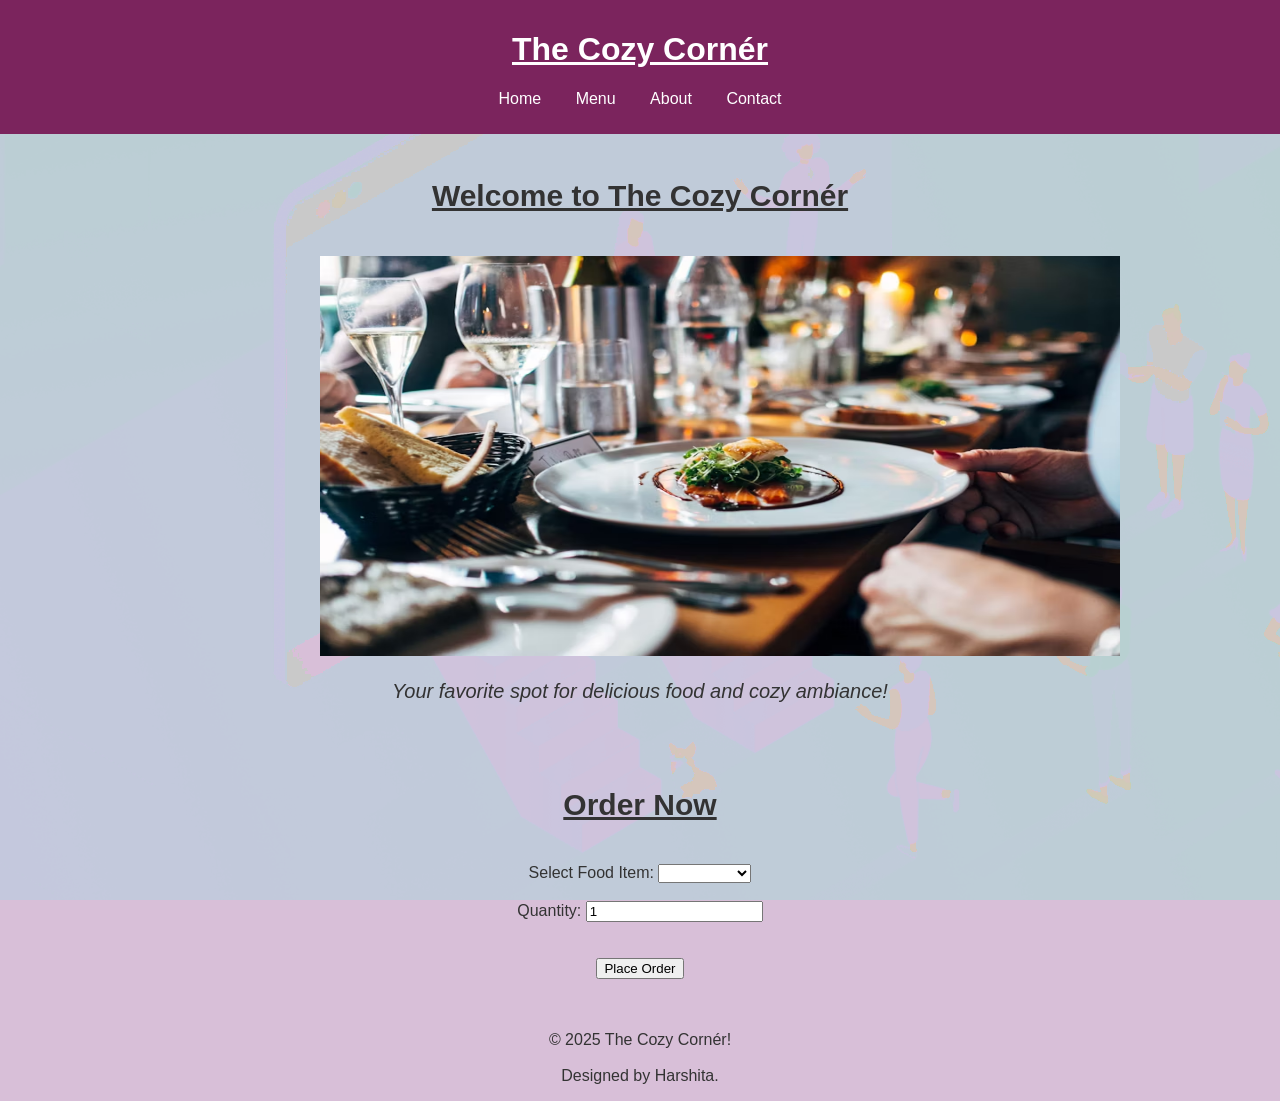
<file: index.html>
<!DOCTYPE html>
<html lang="en">
<head>
    <meta charset="UTF-8">
    <title>Welcome to The Cozy Cornér</title>
    <link rel="stylesheet" href="cozy corner.css">
    <script src="cozy corner.js" defer></script>
</head>
<body>
    <header>
        <h1><u>The Cozy Cornér</u></h1>
        <nav>
            <ul>
                <li><a href="index.html">Home</a></li>
                <li><a href="menu.html">Menu</a></li>
                <li><a href="about.html">About</a></li>
                <li><a href="contact.html">Contact</a></li>
            </ul>
        </nav>
    </header>
 <div id="home">
    <section>
        <h2 style="font-size: 30px;"><u>Welcome to The Cozy Cornér</u></h2><br>
        <img class="none" src="photo-1414235077428-338989a2e8c0.avif"><br>
        <p style="font-size: 20px; font-style: italic;">Your favorite spot for delicious food and cozy ambiance!</p>
    </section>

    <section id="order">
        <h2 style="font-size: 30px;"><u>Order Now</u></h2><br>
        <form id="orderForm">
            <label for="food">Select Food Item:</label>
            <select id="food" name="food">
                <option value="empty"></option>
                <option value="pizza">Pizza</option>
                <option value="burger">Burger</option>
                <option value="pasta">Pasta</option>
                <option value="cold coffee">Cold Coffee</option>
            </select><br><br>
            <label for="quantity">Quantity:</label>
            <input type="number" id="quantity" name="quantity" min="1" value="1"><br><br><br>
            <button type="submit" onClick="orderSummary()">Place Order</button>
        </form>
        <p id="orderSummary"></p>
    </section>
    <footer>
        <p>&copy; 2025 The Cozy Cornér!<br><br> Designed by Harshita.</p>
    </footer>
 </div>
</body>
</html>
</file>
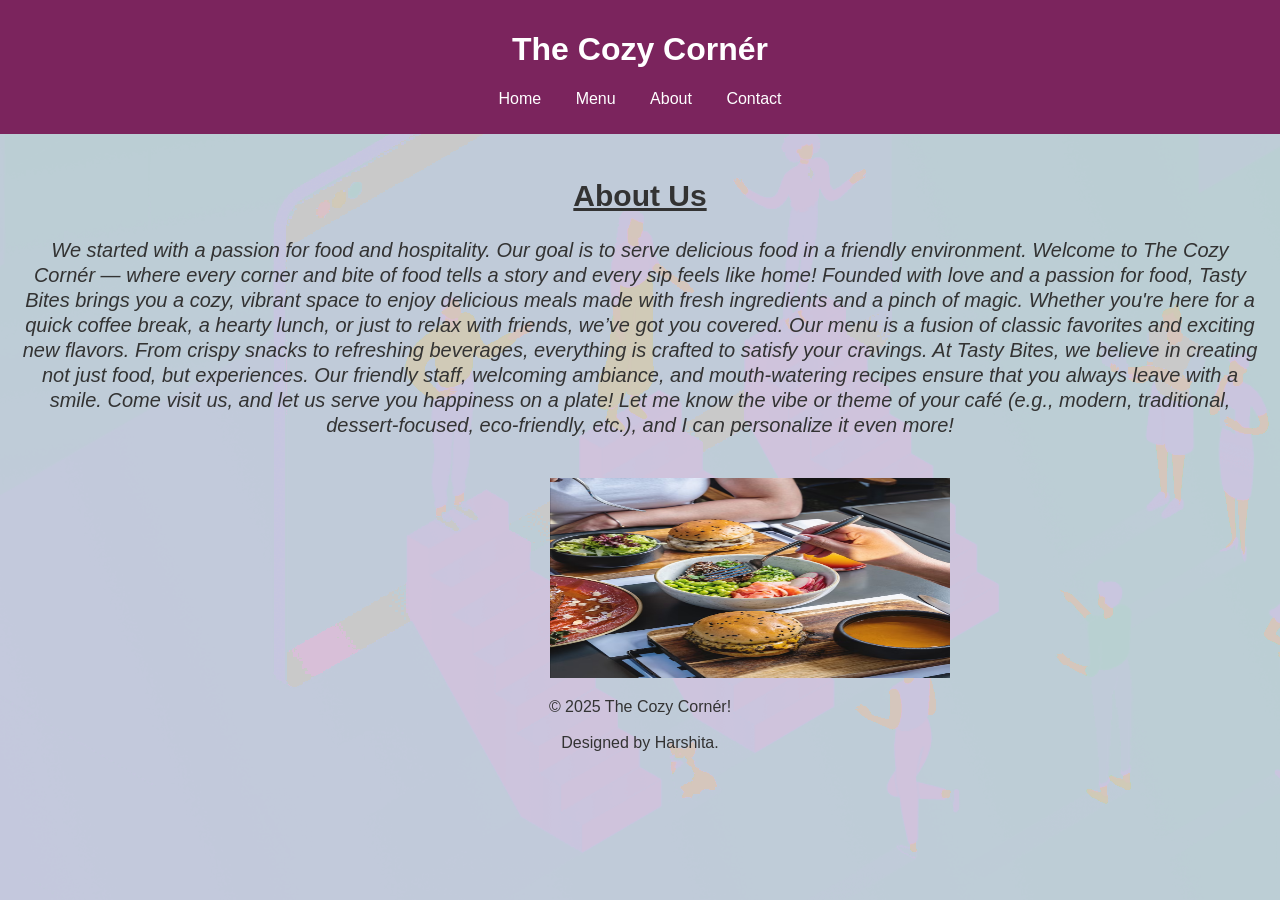
<file: about.html>
<!DOCTYPE html>
<html lang="en">
<head>
    <meta charset="UTF-8">
    <title>About - The Cozy Cornér</title>
    <link rel="stylesheet" href="cozy corner.css">
</head>
<body>
    <header>
        <h1>The Cozy Cornér</h1>
        <nav>
            <ul>
                <li><a href="index.html">Home</a></li>
                <li><a href="menu.html">Menu</a></li>
                <li><a href="about.html">About</a></li>
                <li><a href="contact.html">Contact</a></li>
            </ul>
        </nav>
    </header>
   <div id="about">
    <section>
        <h2 style="font-size: 30px;"><u>About Us</u></h2>
        <p style="font-size: 20px; line-height: 25px; font-style: italic;">We started with a passion for food and hospitality. Our goal is to serve delicious food in a friendly environment. Welcome to The Cozy Cornér — where every corner and bite of food tells a story and every sip feels like home!
            Founded with love and a passion for food, Tasty Bites brings you a cozy, vibrant space to enjoy delicious meals made with fresh ingredients and a pinch of magic. Whether you're here for a quick coffee break, a hearty lunch, or just to relax with friends, we’ve got you covered.
            Our menu is a fusion of classic favorites and exciting new flavors. From crispy snacks to refreshing beverages, everything is crafted to satisfy your cravings.
            At Tasty Bites, we believe in creating not just food, but experiences. Our friendly staff, welcoming ambiance, and mouth-watering recipes ensure that you always leave with a smile.
            Come visit us, and let us serve you happiness on a plate!
            Let me know the vibe or theme of your café (e.g., modern, traditional, dessert-focused, eco-friendly, etc.), and I can personalize it even more!</p>
    </section>
    <img id="theme" src="photo-1613453030956-2c433b6b5aaf.avif">
    <footer>
        <p>&copy; 2025 The Cozy Cornér!<br><br> Designed by Harshita.</p>
    </footer>
  </div> 
</body>
</html>
</file>
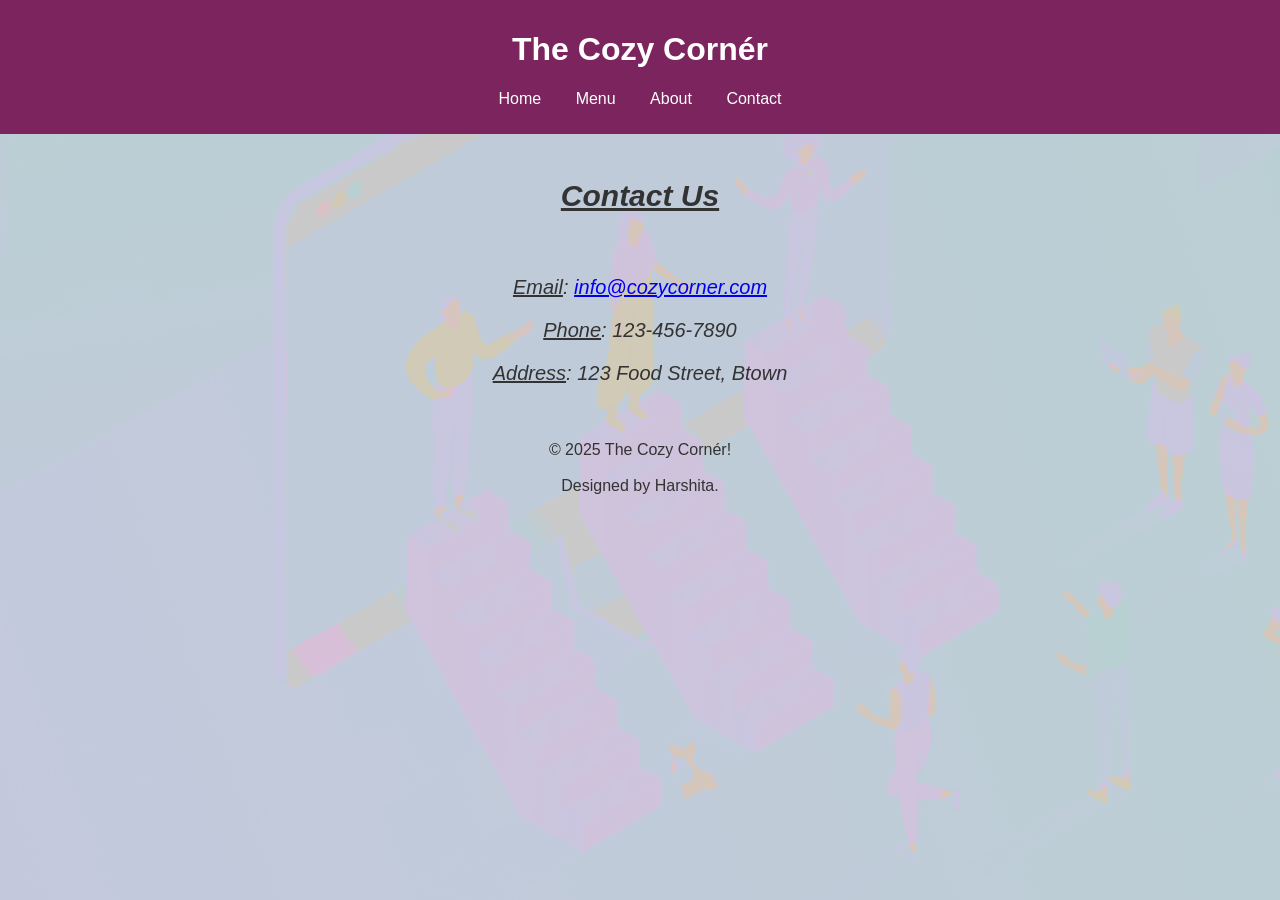
<file: contact.html>
<!DOCTYPE html>
<html lang="en">
<head>
    <meta charset="UTF-8">
    <title>Contact - The Cozy Cornér</title>
    <link rel="stylesheet" href="cozy corner.css">
</head>
<body>
    <header>
        <h1>The Cozy Cornér</h1>
        <nav>
            <ul>
                <li><a href="index.html">Home</a></li>
                <li><a href="menu.html">Menu</a></li>
                <li><a href="about.html">About</a></li>
                <li><a href="contact.html">Contact</a></li>                                          
            </ul>
        </nav>
    </header>
  <div id="contact">
    <section>
        <h2 style="font-size: 30px; font-style: italic;"><u>Contact Us</u></h2><br>
        <p style="font-size: 20px; font-style: italic;"><u>Email</u>: <a href="info@cozycorner.com">info@cozycorner.com</a></p>
        <p style="font-size: 20px; font-style: italic;"><u>Phone</u>: 123-456-7890</p>
        <p style="font-size: 20px; font-style: italic;"><u>Address</u>: 123 Food Street, Btown</p>
    </section>

    <footer>
        <p>&copy; 2025 The Cozy Cornér!<br><br> Designed by Harshita.</p>
    </footer>
  </div> 
</body>
</html>
</file>
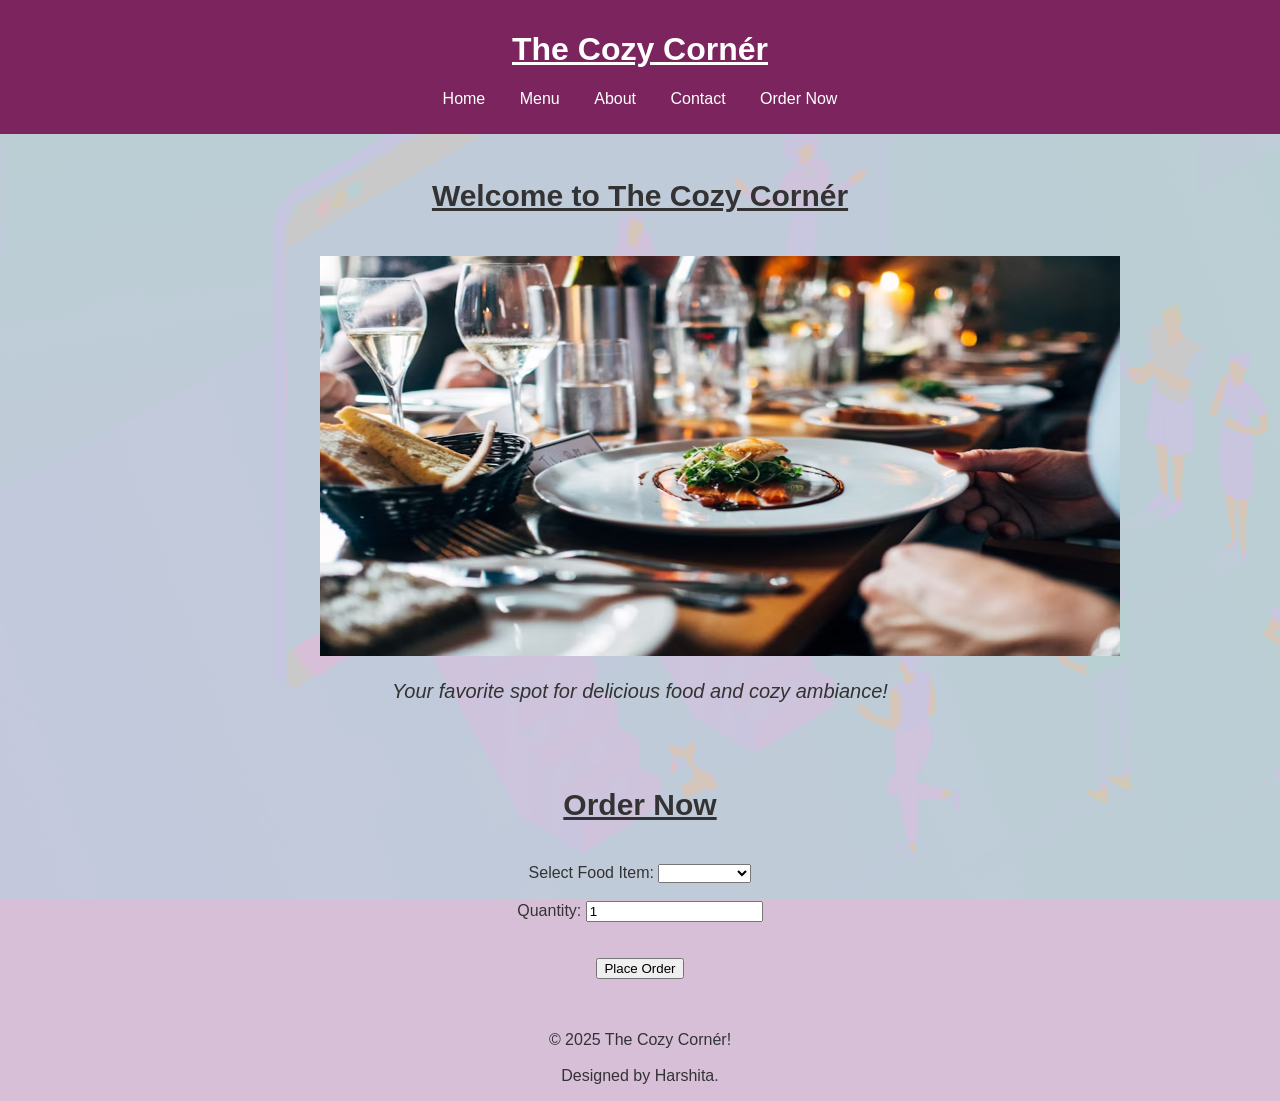
<file: cozy corner.html>
<!DOCTYPE html>
<html lang="en">
<head>
    <meta charset="UTF-8">
    <title>Welcome to The Cozy Cornér</title>
    <link rel="stylesheet" href="cozy corner.css">
    <script src="cozy corner.js" defer></script>
</head>
<body>
    <header>
        <h1><u>The Cozy Cornér</u></h1>
        <nav>
            <ul>
                <li><a href="cozy corner.html">Home</a></li>
                <li><a href="menu.html">Menu</a></li>
                <li><a href="about.html">About</a></li>
                <li><a href="contact.html">Contact</a></li>
                <li><a href="#order">Order Now</a></li>
            </ul>
        </nav>
    </header>
 <div id="home">
    <section>
        <h2 style="font-size: 30px;"><u>Welcome to The Cozy Cornér</u></h2><br>
        <img class="none" src="photo-1414235077428-338989a2e8c0.avif"><br>
        <p style="font-size: 20px; font-style: italic;">Your favorite spot for delicious food and cozy ambiance!</p>
    </section>

    <section id="order">
        <h2 style="font-size: 30px;"><u>Order Now</u></h2><br>
        <form id="orderForm">
            <label for="food">Select Food Item:</label>
            <select id="food" name="food">
                <option value="empty"></option>
                <option value="pizza">Pizza</option>
                <option value="burger">Burger</option>
                <option value="pasta">Pasta</option>
                <option value="cold coffee">Cold Coffee</option>
            </select><br><br>
            <label for="quantity">Quantity:</label>
            <input type="number" id="quantity" name="quantity" min="1" value="1"><br><br><br>
            <button type="submit" onClick="orderSummary()">Place Order</button>
        </form>
        <p id="orderSummary"></p>
    </section>
    <footer>
        <p>&copy; 2025 The Cozy Cornér!<br><br> Designed by Harshita.</p>
    </footer>
 </div>
</body>
</html>
</file>
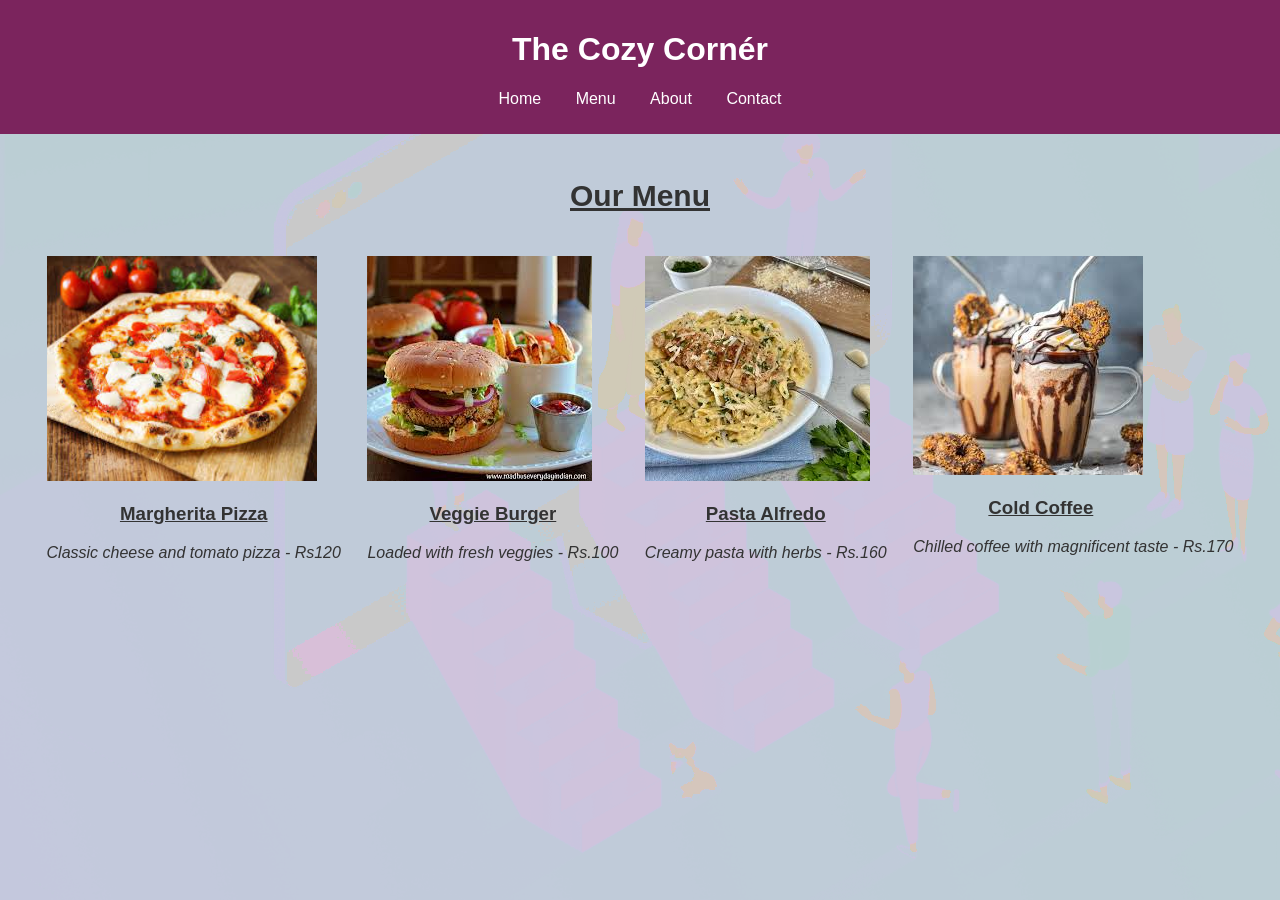
<file: menu.html>
<!DOCTYPE html>
<html lang="en">
<head>
    <meta charset="UTF-8">
    <title>Menu - The Cozy Cornér</title>
    <link rel="stylesheet" href="cozy corner.css">
</head>
<body>
    <header>
        <h1>The Cozy Cornér</h1>
        <nav>
            <ul>
                <li><a href="index.html">Home</a></li>
                <li><a href="menu.html">Menu</a></li>
                <li><a href="about.html">About</a></li>
                <li><a href="contact.html">Contact</a></li>
            </ul>
        </nav>
    </header>
    <section>
        <h2 style="font-size: 30px; "><u>Our Menu</u></h2><br>
      <div id="menu-item">
        <div class="menu-item">
            <img id="img" src="download.jpeg" style="height: 225px; width: 270px;">
            <h3><u>Margherita Pizza</u></h3>
            <p style="font-style: italic;">Classic cheese and tomato pizza - Rs120</p>
        </div>
        <div class="menu-item">
            <img id="img" src="images.jpeg">
            <h3><u>Veggie Burger</u></h3>
            <p style="font-style: italic;">Loaded with fresh veggies - Rs.100</p>
        </div>
        <div class="menu-item">
            <img id="img" src="download (1).jpeg">
            <h3><u>Pasta Alfredo</u></h3>
            <p style="font-style: italic;">Creamy pasta with herbs - Rs.160</p>
        </div>
        <div class="menu-item">
            <img id="img" src="download (2).jpeg">
            <h3 style="padding-right: 65px;"><u>Cold Coffee</u></h3>
            <p style="font-style: italic;">Chilled coffee with magnificent taste - Rs.170</p>
        </div>
      </div>
    </section>
</body>
</html>
</file>
<file: cozy corner.css>
body {
    font-family: Arial, sans-serif;
    margin: 0;
    padding: 0;
    background-color: #D8BFD8;
    color: #333;
    background-image: url(about-us-page.png);
    background-size: cover;
    background-position: center;
    background-repeat: no-repeat;
    background-attachment: fixed;
    background-blend-mode: hue;
}
header {
    background-color: #7b245d;
    color: white;
    padding: 10px 0;
    text-align: center;
}
nav ul {
    list-style: none;
    padding: 0;
}
nav ul li {
    display: inline;
    margin: 0 15px;
}
nav ul li a {
    color: white;
    text-decoration: none;
}
section {
    padding: 20px;
}
h2 {
    text-align: center;
}
p {
    text-align: center ;
}
form {
    text-align: center;
}
h3 {
    text-align: center;
} 
/* #home, #about {
    width: 1600px;
    height: 570px;
    background-color: #D8BFD8 ;
    margin: 10px auto;
    background-image: url("pngtree-summer-atmosphere-restaurant-supermarket-vegetable-psd-layered-promotion-background-picture-image_1098004.jpg");
    background-size: cover;
} */

#menu-item {
    display: flex;
    justify-content: space-evenly;   
}
/* #contact {
    width: 1600px;
    height: ;
    background-color: #D8BFD8 ;
    margin: 10px auto;
    background-image: url("download\ \(3\).jpeg");
    background-size: cover;
} */
#img:hover {
    box-shadow: 0 8px 16px rgba(0, 0, 0, 0.7);
    cursor: pointer;
    border-radius: 5%;
}
.none {
    height: 400px;
    width: 800px;
    margin-left: 300px;
}
.none:hover {
    box-shadow: 0 8px 16px rgba(0, 0, 0, 0.4);
    cursor: pointer;
    border-radius: 1%;
}
#theme {
    height: 200px;
    width: 400px;
    margin-left: 550px;
}
</file>
